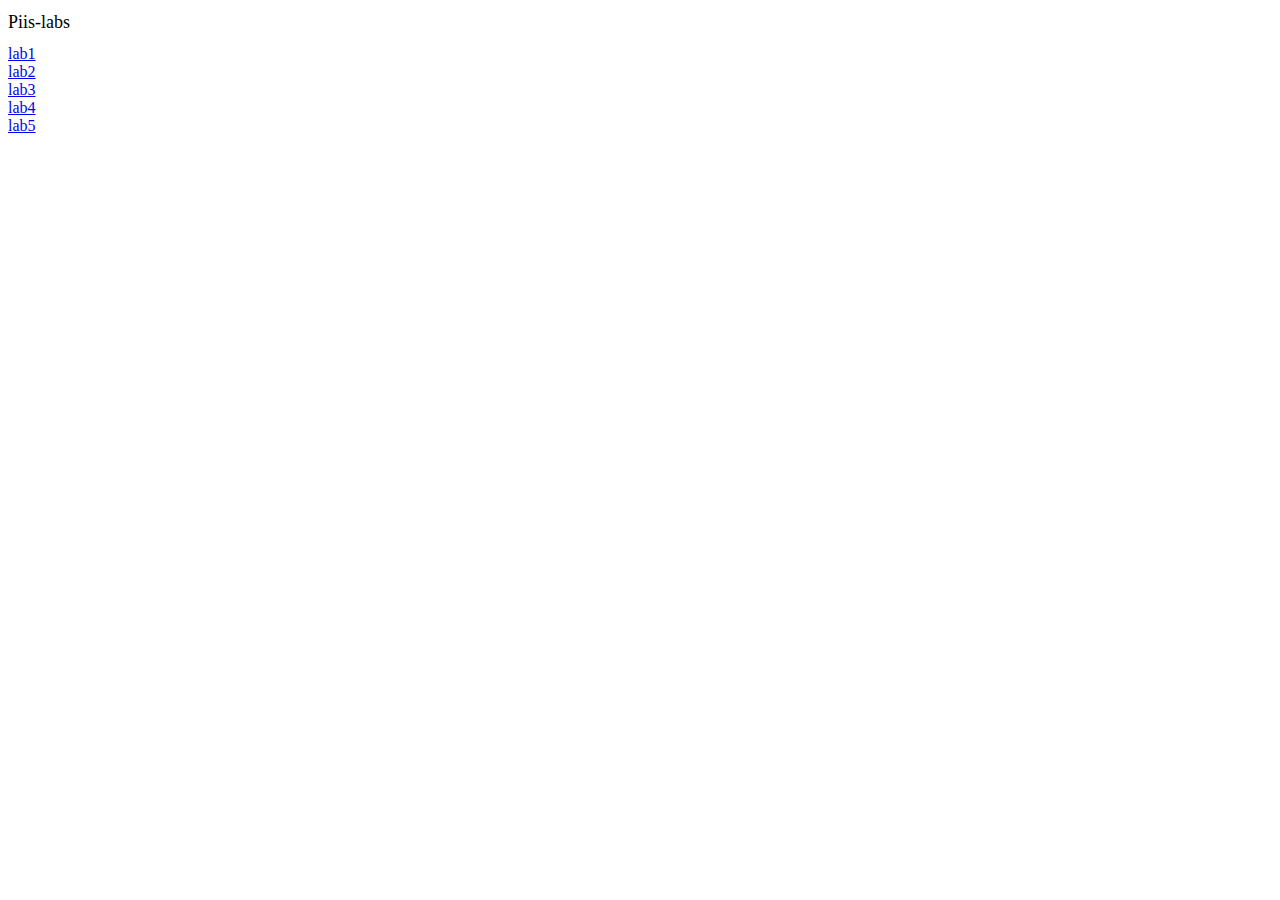
<file: index.html>
<!DOCTYPE html>
<html lang="en">
<head>
    <meta charset="UTF-8">
    <meta name="viewport" content="width=device-width, initial-scale=1.0">
    <title>piis</title>
    <style>

        h1 {
            font-weight: 400;
            font-size: large;
        }

    </style>
</head>
<body>
    <h1>Piis-labs</h1>
    <li><a href="lab1/index.html">lab1</a></li>
    <li><a href="lab2/index.html">lab2</a></li>
    <li><a href="lab3/index.html">lab3</a></li>
    <li><a href="lab4/index.html">lab4</a></li>
    <li><a href="lab5/lab5.html">lab5</a></li>
    
</body>
</html>
</file>
